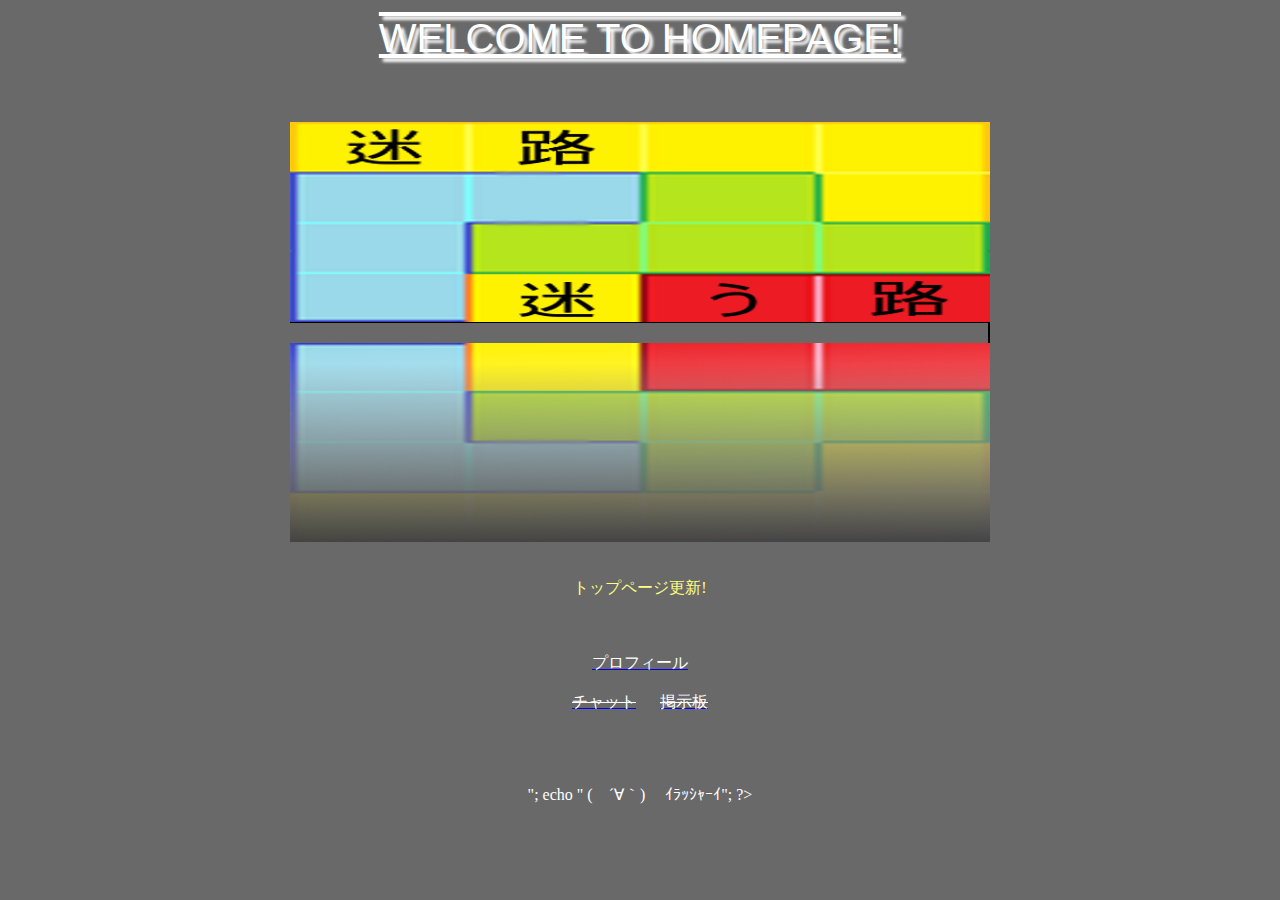
<file: index.html>
<!DOCTYPE HTML PUBLIC "-//W3C//DTD HTML 4.01 Frameset//EN">
<html>
<head>
	<title>迷路の探索日記</title>
	<meta http-equiv="Content-Type" content="text/html; charset = UTF-8">
	<meta name="description" content="適当に書きなぐっていく何か">
	<meta name="keyword" content="Linux プログラミング ubuntu 数学">
	<meta name="robots" content="index,follow">
	<link rel="stylesheet" type="text/css" href="/css/style1.css" media="all">
	<script type="text/javascript">
	<!--
	// -->
	</script>
</head>
<body>
	<center>
		<div id="title"><div id="white_shadow">WELCOME TO HOMEPAGE!</div></div>
		<br><br><br>
		<img src="img/top_img.png" alt="表示できませんでした">
		<br><br><br>
		<div id="update">トップページ更新!</div>
		<br><br><br>
		<a href="../html/self.hml"><font color="#ffffff">プロフィール</font></a>
		<br><br>
		<del><a href="../html/login.ht"><font color="#ffffff">チャット</font></a></del>
		　
		<del><a href="../cgi/bbs_top.cgi"><font color="#ffffff">掲示板</font></a></del>
		<br><br><br><br><br>
		
		<?php
			$filename = "cgi/count.cgi";
			$fp = fopen($filename,"r+");
			$count = fgets($fp,32);
			$count = $count + 1;
			fclose($fp);
			$fp = fopen($filename,"w");
			fclose($fp);
			$fp = fopen($filename,"r+");
			fwrite($fp,$count);
			fclose($fp);
			print "あなたは".$count."回目の訪問者です";
			print "<br>";
			echo "           (　´∀｀)ゞ ｲﾗｯｼｬｰｲ";
		?>
	</center>
</body>
</html>
</file>
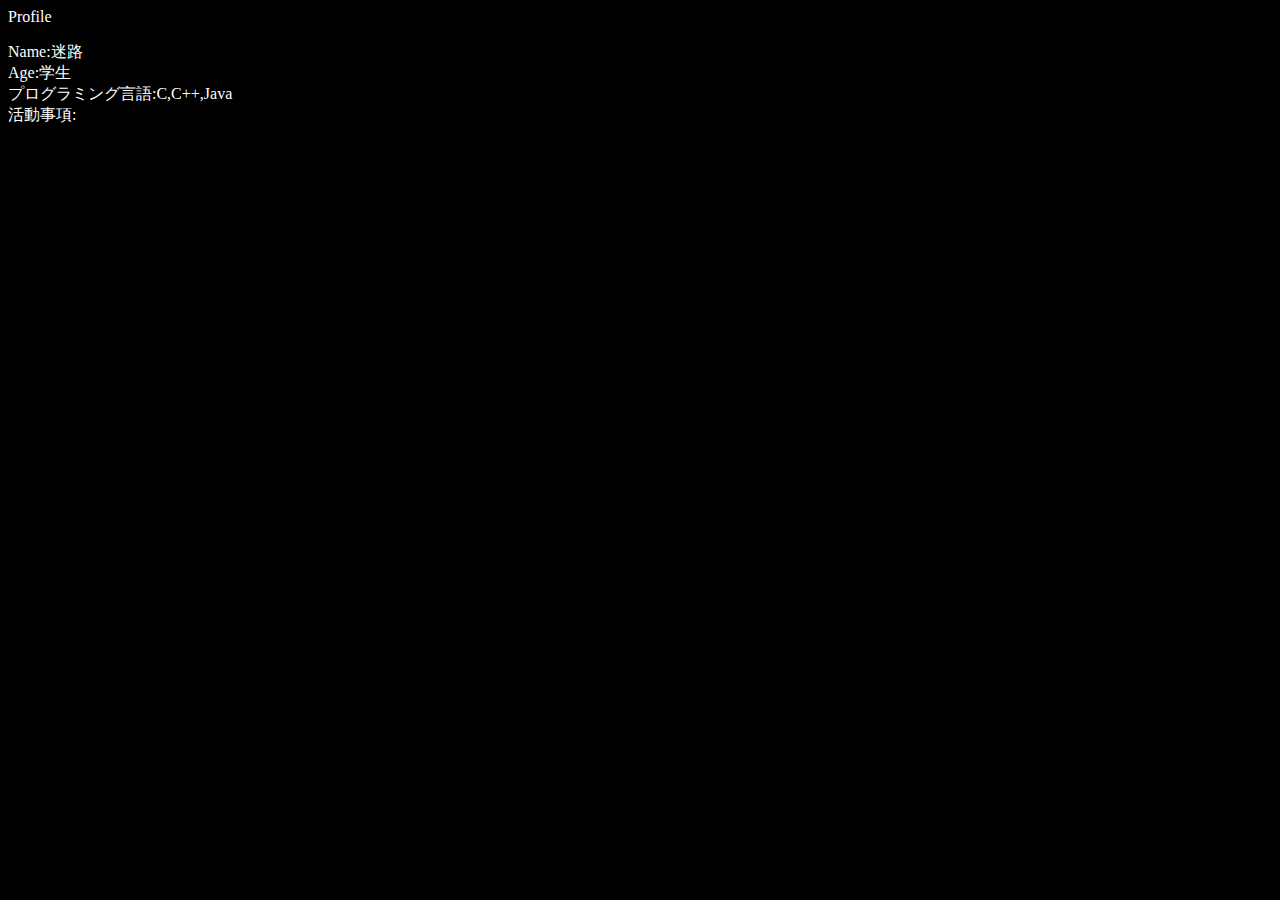
<file: html/self.html>
<!DOCTYPE HTML PUBLIC "-//W3C//DTD HTML 4.01 Frameset//EN">
<html>
<head>
	<title>迷路の探索日記</title>
	<link rel="stylesheet" type="text/css" href="/css/style2.css" media="all">
</head>
<body>
	<div class="contents">
		<font size=3>
			<p>Profile</p>
			<p>Name:迷路<br>
			Age:学生<br>
			プログラミング言語:C,C++,Java<br>
			活動事項:</p>
		</font>
	</div>
</body>
</html>
</file>
<file: css/style1.css>
body{
	background-color: #696969;
	color:#ffffff;
}

#title{
	color:#ffffff;
	font-family:Impact,sans-serif;
	font-size: 30pt;
	line-height:1.5em;
	text-decoration:underline overline;
}

#update{
	color:#ffff80;
	text-decoration:blink;
}

#white_shadow{
	text-shadow:#ffffff 4px 4px 3px
}

#sans{
	font-family:Sans;
}

#serif{
	font-family:Serif;
}
</file>
<file: css/style2.css>
body{
	background-color:#000000;
	color:#ffffff;
}
</file>
